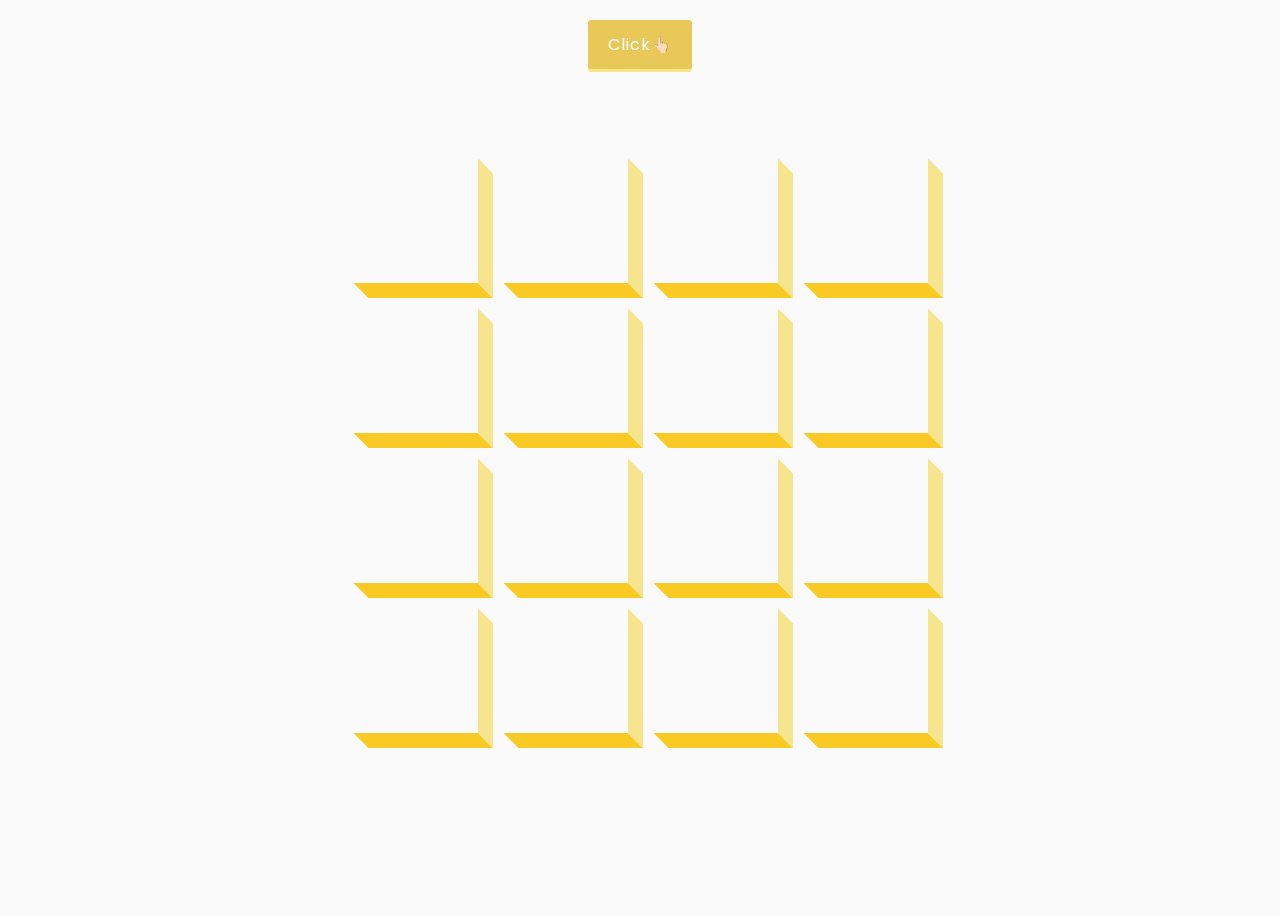
<file: 3d-boxes-background/index.html>
<!DOCTYPE html>
<html lang="en">
<head>
    <meta charset="UTF-8">
    <meta name="viewport" content="width=device-width, initial-scale=1.0">
    <link rel="stylesheet" href="style.css">
    <title>3d-boxes-background</title>
</head>
<body>
    <button id="btn" class="click">Click👆🏻</button>
    <div id="boxes" class="boxes big"></div>
    <script src="script.js"></script>
</body>
</html>
</file>
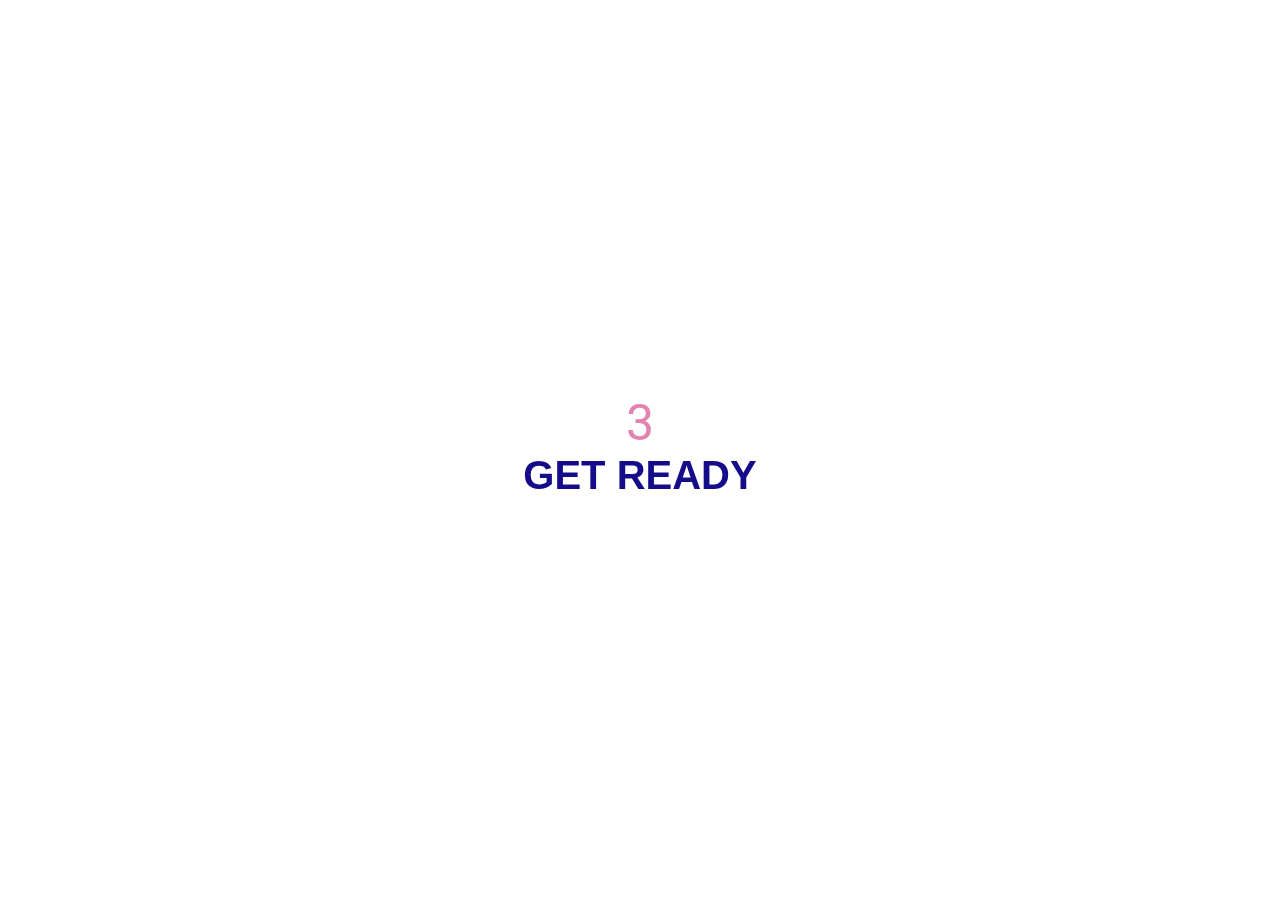
<file: Animated-countdown/index.html>
<!DOCTYPE html>
<html lang="en">
<head>
    <meta charset="UTF-8">
    <meta name="viewport" content="width=device-width, initial-scale=1.0">
    <title>Animated Countdown</title>
    <link rel="stylesheet" href="style.css">
</head>
<body>
    <div class="counter">
        <div class="nums">
            <span class="in">3</span>
            <span>2</span>
            <span>1</span>
            <span>0</span>
        </div>
        <h4>get ready</h4>
        <div class="final">
            <h1>GO</h1>
            <button id="replay">
              <span>Replay</span>
            </button>
    </div>
    <script src="script.js"></script>
</body>
</html>
</file>
<file: 3d-boxes-background/style.css>
@import url('https://fonts.googleapis.com/css2?family=Roboto:wght@400;700&display=swap');
@import url('https://fonts.googleapis.com/css2?family=Poppins&display=swap');

* {
  box-sizing: border-box;
}

body {
  background-color: #fafafa;
  font-family: 'Roboto', sans-serif;
  display: flex;
  flex-direction: column;
  align-items: center;
  justify-content: center;
  height: 100vh;
  overflow: hidden;
}

.click {
  background-color: #e8c957;
  color: #fff;
  font-family: 'Poppins', sans-serif;
  border: 0;
  border-radius: 3px;
  font-size: 16px;
  padding: 12px 20px;
  cursor: pointer;
  position: fixed;
  top: 20px;
  letter-spacing: 1px;
  box-shadow: 0 3px rgba(249, 202, 36, 0.5);
  z-index: 100;
}

.click:focus {
  outline: none;
}

.click:active {
  box-shadow: none;
  transform: translateY(2px);
}

.boxes {
  display: flex;
  flex-wrap: wrap;
  justify-content: space-around;
  height: 500px;
  width: 500px;
  position: relative;
  transition: 0.4s ease;
}

.boxes.big {
  width: 600px;
  height: 600px;
}

.boxes.big .box {
  transform: rotateZ(360deg);
}

.box {
  background-image: url('https://media4.giphy.com/media/v1.Y2lkPTc5MGI3NjExNmJhZzd4ZjU0emRsZjZnN2F0ZjFyYmRrYnVra2FpeTZ1bmY3MXFjMCZlcD12MV9pbnRlcm5hbF9naWZfYnlfaWQmY3Q9Zw/cIMm3xWwxCF3xhuGpZ/giphy.gif');
  background-repeat: no-repeat;
  background-size: 500px 500px;
  position: relative;
  height: 125px;
  width: 125px;
  transition: 0.4s ease;
}

.box::after {
  content: '';
  background-color: #f6e58d;
  position: absolute;
  top: 8px;
  right: -15px;
  height: 100%;
  width: 15px;
  transform: skewY(45deg);
}

.box::before {
  content: '';
  background-color: #f9ca24;
  position: absolute;
  bottom: -15px;
  left: 8px;
  height: 15px;
  width: 100%;
  transform: skewX(45deg);
}
</file>
<file: Animated-countdown/style.css>
@import url('https://fonts.googleapis.com/css2?family=Roboto:wght@400;700&display=swap');

* {
  box-sizing: border-box;
}

body {
  font-family: 'Roboto', sans-serif;
  margin: 0;
  height: 100vh;
  overflow: hidden;
}

h4 {
  font-size: 40px;
  margin: 5px;
  text-transform: uppercase;
  color: rgb(20, 12, 136);
  font-family: 'Gill Sans', 'Gill Sans MT', Calibri, 'Trebuchet MS', sans-serif;
}

.counter {
  position: fixed;
  top: 50%;
  left: 50%;
  transform: translate(-50%, -50%);
  text-align: center;
}

.counter.hide {
  transform: translate(-50%, -50%) scale(0);
  animation: hide 0.2s ease-out;
}

@keyframes hide {
  0% {
    transform: translate(-50%, -50%) scale(1);
  }

  100% {
    transform: translate(-50%, -50%) scale(0);
  }
}

.final {
  position: fixed;
  top: 50%;
  left: 50%;
  transform: translate(-50%, -50%) scale(0);
  text-align: center;
}

.final.show {
  transform: translate(-50%, -50%) scale(1);
  animation: show 0.2s ease-out;
}

@keyframes show {
  0% {
    transform: translate(-50%, -50%) scale(0);
  }

  30% {
    transform: translate(-50%, -50%) scale(1.4);
  }

  100% {
    transform: translate(-50%, -50%) scale(1);
  }
}

.nums {
  color: #e383b2;
  font-size: 50px;
  position: relative;
  overflow: hidden;
  width: 250px;
  height: 50px;
}

.nums span {
  position: absolute;
  top: 50%;
  left: 50%;
  transform: translate(-50%, -50%) rotate(120deg);
  transform-origin: bottom center;
}

.nums span.in {
  transform: translate(-50%, -50%) rotate(0deg);
  animation: goIn 0.5s ease-in-out;
}

.nums span.out {
  animation: goOut 0.5s ease-in-out;
}

@keyframes goIn {
  0% {
    transform: translate(-50%, -50%) rotate(120deg);
  }

  30% {
    transform: translate(-50%, -50%) rotate(-20deg);
  }

  60% {
    transform: translate(-50%, -50%) rotate(10deg);
  }

  100% {
    transform: translate(-50%, -50%) rotate(0deg);
  }
}

@keyframes goOut {
  0% {
    transform: translate(-50%, -50%) rotate(0deg);
  }

  60% {
    transform: translate(-50%, -50%) rotate(20deg);
  }

  100% {
    transform: translate(-50%, -50%) rotate(-120deg);
  }
}

#replay{
  background-color: #3498db;
  border-radius: 3px;
  border: none;
  color: aliceblue;
  padding: 5px;
  text-align: center;
  display: inline-block;
  cursor: pointer;
  transition: all 0.3s;
}

#replay span{
  cursor: pointer;
  display: inline-block;
  position: relative;
  transition: 0.3s;
}

#replay span:after{
  content: '\00bb';
  position: absolute;
  opacity: 0;
  top: 0;
  right: -20px;
  transition: 0.5s;
}

#replay:hover span{
  padding-right: 25px;
}

#replay:hover span:after{
  opacity: 1;
  right: 0;
}
</file>
